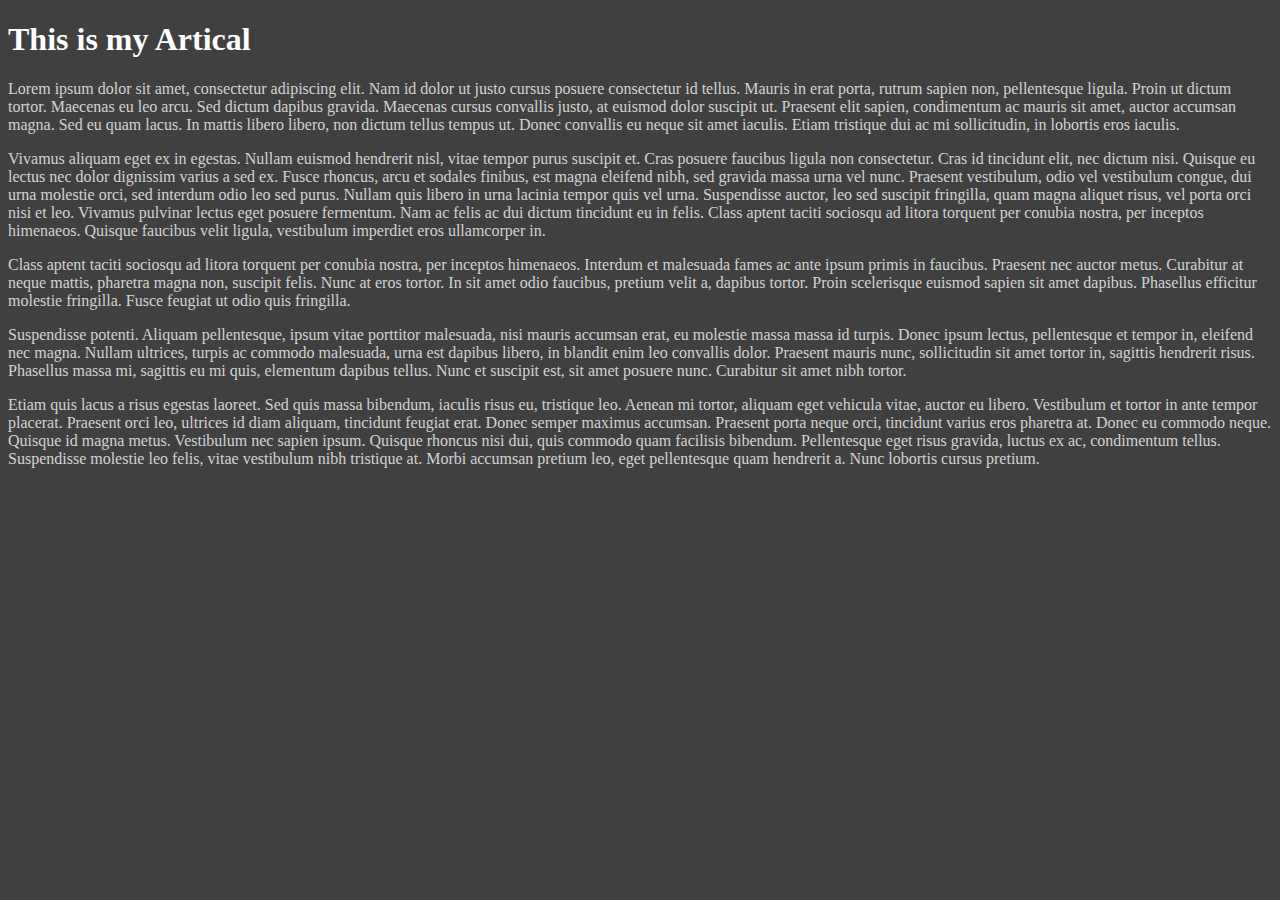
<file: css_basics/index.html>
<!DOCTYPE html>
<html lang="en">

<head>
    <meta charset="UTF-8">
    <meta name="viewport" content="width=device-width, initial-scale=1.0">
    <title>Article</title>
    <link rel="stylesheet" href="css/style.css">
</head>

<body>
    <h1>This is my Artical</h1>
    <p>Lorem ipsum dolor sit amet, consectetur adipiscing elit. Nam id dolor ut justo cursus posuere consectetur id
        tellus. Mauris in erat porta, rutrum sapien non, pellentesque ligula. Proin ut dictum tortor. Maecenas eu leo
        arcu. Sed dictum dapibus gravida. Maecenas cursus convallis justo, at euismod dolor suscipit ut. Praesent elit
        sapien, condimentum ac mauris sit amet, auctor accumsan magna. Sed eu quam lacus. In mattis libero libero, non
        dictum tellus tempus ut. Donec convallis eu neque sit amet iaculis. Etiam tristique dui ac mi sollicitudin, in
        lobortis eros iaculis.</p>
    <p>Vivamus aliquam eget ex in egestas. Nullam euismod hendrerit nisl, vitae tempor purus suscipit et. Cras posuere
        faucibus ligula non consectetur. Cras id tincidunt elit, nec dictum nisi. Quisque eu lectus nec dolor dignissim
        varius a sed ex. Fusce rhoncus, arcu et sodales finibus, est magna eleifend nibh, sed gravida massa urna vel
        nunc. Praesent vestibulum, odio vel vestibulum congue, dui urna molestie orci, sed interdum odio leo sed purus.
        Nullam quis libero in urna lacinia tempor quis vel urna. Suspendisse auctor, leo sed suscipit fringilla, quam
        magna aliquet risus, vel porta orci nisi et leo. Vivamus pulvinar lectus eget posuere fermentum. Nam ac felis ac
        dui dictum tincidunt eu in felis. Class aptent taciti sociosqu ad litora torquent per conubia nostra, per
        inceptos himenaeos. Quisque faucibus velit ligula, vestibulum imperdiet eros ullamcorper in.</p>
    <p>Class aptent taciti sociosqu ad litora torquent per conubia nostra, per inceptos himenaeos. Interdum et malesuada
        fames ac ante ipsum primis in faucibus. Praesent nec auctor metus. Curabitur at neque mattis, pharetra magna
        non, suscipit felis. Nunc at eros tortor. In sit amet odio faucibus, pretium velit a, dapibus tortor. Proin
        scelerisque euismod sapien sit amet dapibus. Phasellus efficitur molestie fringilla. Fusce feugiat ut odio quis
        fringilla.</p>
    <p>Suspendisse potenti. Aliquam pellentesque, ipsum vitae porttitor malesuada, nisi mauris accumsan erat, eu
        molestie massa massa id turpis. Donec ipsum lectus, pellentesque et tempor in, eleifend nec magna. Nullam
        ultrices, turpis ac commodo malesuada, urna est dapibus libero, in blandit enim leo convallis dolor. Praesent
        mauris nunc, sollicitudin sit amet tortor in, sagittis hendrerit risus. Phasellus massa mi, sagittis eu mi quis,
        elementum dapibus tellus. Nunc et suscipit est, sit amet posuere nunc. Curabitur sit amet nibh tortor.</p>
    <p>Etiam quis lacus a risus egestas laoreet. Sed quis massa bibendum, iaculis risus eu, tristique leo. Aenean mi
        tortor, aliquam eget vehicula vitae, auctor eu libero. Vestibulum et tortor in ante tempor placerat. Praesent
        orci leo, ultrices id diam aliquam, tincidunt feugiat erat. Donec semper maximus accumsan. Praesent porta neque
        orci, tincidunt varius eros pharetra at. Donec eu commodo neque. Quisque id magna metus. Vestibulum nec sapien
        ipsum. Quisque rhoncus nisi dui, quis commodo quam facilisis bibendum. Pellentesque eget risus gravida, luctus
        ex ac, condimentum tellus. Suspendisse molestie leo felis, vitae vestibulum nibh tristique at. Morbi accumsan
        pretium leo, eget pellentesque quam hendrerit a. Nunc lobortis cursus pretium.</p>
</body>

</html>
</file>
<file: css_basics/css/style.css>
body {
    background-color: rgb(64, 64, 64);
    color: lightgray;
  }

h1 {
    color: white;
}
</file>
